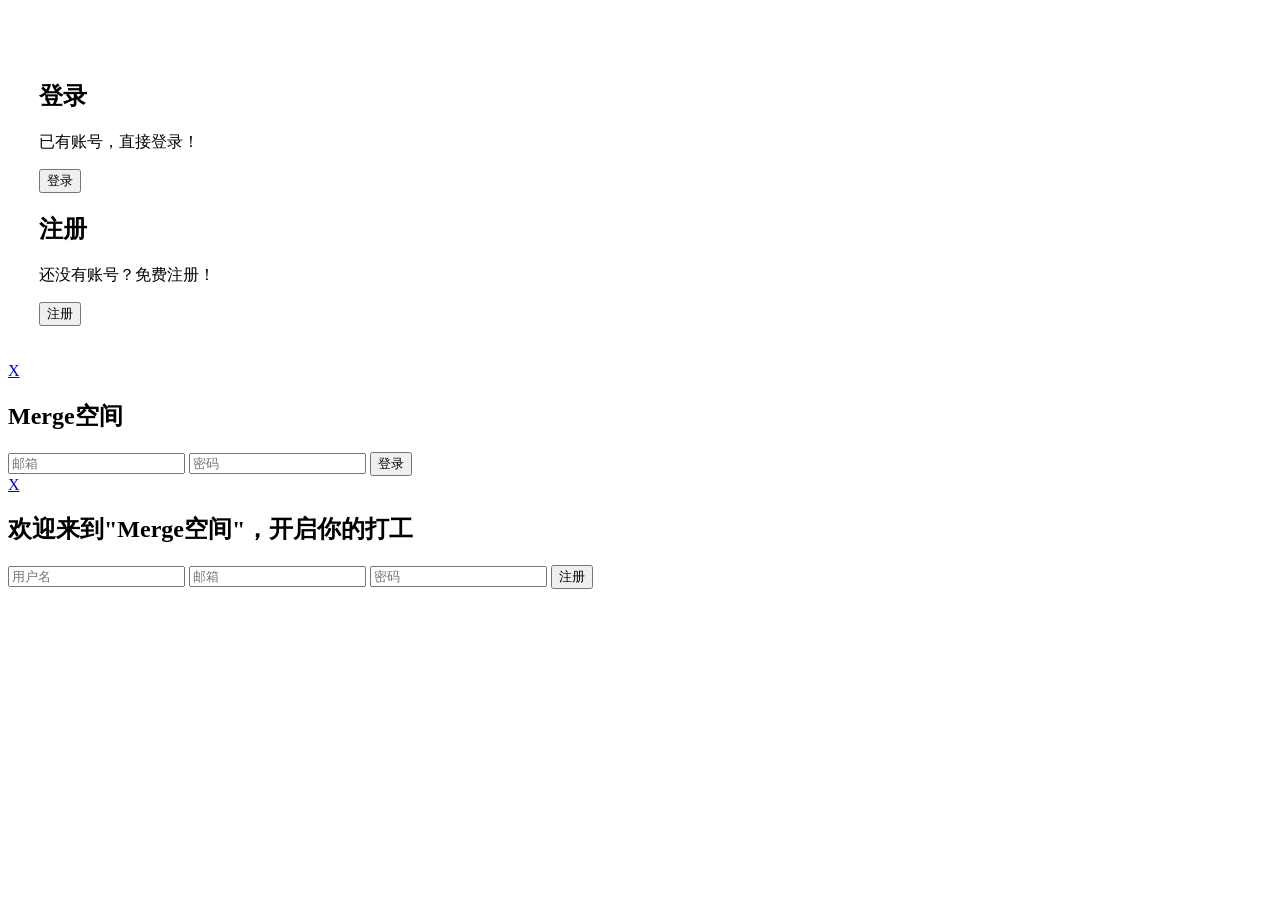
<file: src/main/resources/templates/views/pages/login.html>
<!DOCTYPE html>
<html xmlns:th="http://www.thymeleaf.org">
<head>
<meta charset="UTF-8">
<title>Merge空间</title>
<meta name="description" content="Merge空间" />
<meta name="keywords" content="Merge空间" />
<meta name="author" content="js代码" />
<meta name="Copyright" content="js代码" />
<link rel="stylesheet" th:href="@{login/css/style.css}">
  <link rel="stylesheet" th:href="@{/res/layui/css/layui.css}">
  <script th:src="@{/res/layui/layui.js}"></script>
</head>
<body>
<body>
<div class="cotn_principal" >
  <div class="cont_centrar" style="margin-top: 80px">
    <div class="cont_login">
      <div class="cont_info_log_sign_up">
        <div class="col_md_login">
          <div class="cont_ba_opcitiy" style="margin-left: 31px">
            <h2 style="font-family: 华文行楷" >登录</h2>
            <p>已有账号，直接登录！</p>
            <button class="btn_login" onclick="cambiar_login()">登录</button>
          </div>
        </div>
        <div class="col_md_sign_up">
          <div class="cont_ba_opcitiy" style="margin-left: 31px">
            <h2 style="font-family: 华文行楷">注册</h2>
            <p>还没有账号？免费注册！</p>
            <button class="btn_sign_up" onclick="cambiar_sign_up()">注册</button>
          </div>
        </div>
      </div>
      <div class="cont_back_info">
        <div class="cont_img_back_grey"> <img th:src="@{login/images/codeRain.png}" alt="" /> </div>
      </div>
      <div class="cont_forms" >
        <div class="cont_img_back_"> <img th:src="@{login/images/codeRain.png}" alt="" /> </div>

        <form id="loginForm" action="/userToLogin" method="post" >
        <div class="cont_form_login"> <a href="#" onclick="ocultar_login_sign_up()" >X</a>
          <h2 style="font-family: 华文行楷">Merge空间</h2>
          <input type="text" placeholder="邮箱" name="email"/>
          <input type="password" placeholder="密码" name="password"/>
          <button class="btn_login" type="submit" >登录</button>
        </div>
        </form>

        <form id="registerForm" action="/userRegister" method="post">
        <div class="cont_form_sign_up"> <a href="#" onclick="ocultar_login_sign_up()">X</a>
          <h2 style="font-family: 华文行楷">欢迎来到"Merge空间"，开启你的打工</h2>
          <input type="text" placeholder="用户名" name="userName"/>
          <input type="text" placeholder="邮箱" name="email"/>
          <input type="password" placeholder="密码" name="password"/>
          <button class="btn_sign_up" type="submit">注册</button>
        </div>
        </form>

      </div>
    </div>
  </div>
</div>
<script th:src="@{login/js/index.js}"></script>

<script th:inline="javascript">
    //用thymeleaf取到msg信息
    var data = [[${msg}]];

    //layer弹出层
    layui.use('layer', function () { //独立版的layer无需执行这一句
        var $ = layui.jquery, layer = layui.layer; //独立版的layer无需执行这一句

        if (data == null) {//没有信息时
            layer.msg('欢迎来到Merge空间！希望你在此<br>畅游无阻', {
                time: 2000 //2s后自动关闭
            });
        } else {
            //配置一个透明的询问框
            layer.msg(data, {
                time: 2000, //2s后自动关闭
                btn: ['知道了'],
                btnAlign: 'c' //按钮居中
            });
        }

    });
</script>
<script>
    layui.use([ 'layer', 'element', 'jquery'], function () {
        var element = layui.element;
        var layer = layui.layer;
        var $ = layui.jquery;




    });
</script>
</body>
</body>
</html>
</file>
